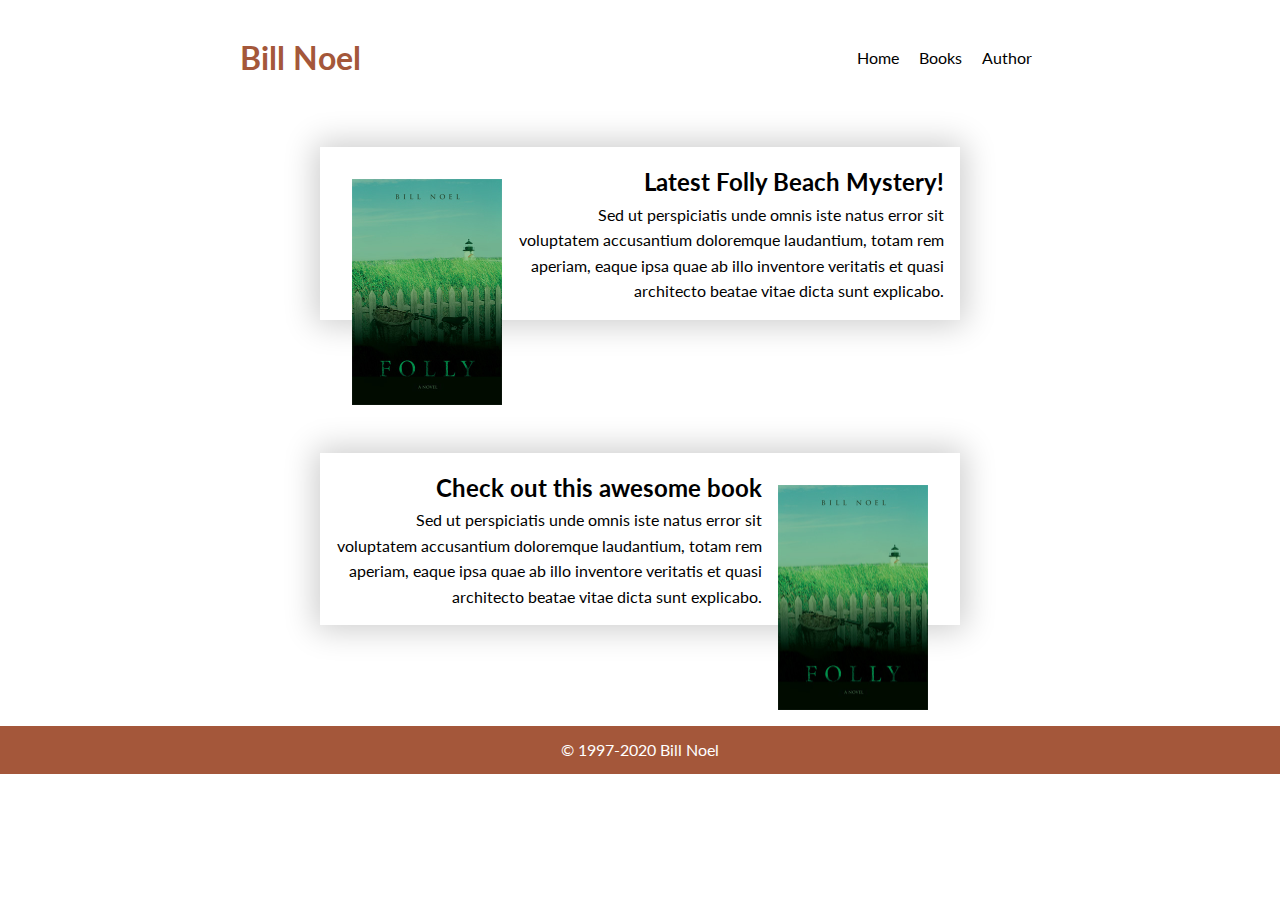
<file: index.html>
<!DOCTYPE html>
<html lang="en">

<head>
    <meta charset="UTF-8" />
    <meta name="viewport" content="width=device-width, initial-scale=1.0" />
    <meta http-equiv="X-UA-Compatible" content="ie=edge" />
    <title>Bill Noel</title>
    <link href="https://fonts.googleapis.com/css2?family=Lato:wght@400;700&display=swap" rel="stylesheet">
    <link rel="stylesheet" href="css/main.css" />
</head>

<body>
    <header>
        <h1>Bill Noel</h1>
        <nav id="desktop-nav">
            <a href="#">Home</a>
            <a href="books.html">Books</a>
            <a href="#">Author</a>
        </nav>

        <button onclick="mobileMenuFunction()" id="mobile-menu-btn">&#9776;</button>
    </header>

    <nav id="mobile-nav">
        <a href="#">Home</a>
        <a href="books.html">Books</a>
        <a href="#">Author</a>
    </nav>

    <main>
        <div class="container">
            <section class="card-section">
               <a href="book-page.html" class="main-book-link">
                <article class="main-card">
                    <img class="float-left" src="img/cover_01_folly.jpg" alt="" />
                    <h2>Latest Folly Beach Mystery!</h2>
                    <p>Sed ut perspiciatis unde omnis iste natus error sit voluptatem accusantium doloremque laudantium, totam rem aperiam, eaque ipsa quae ab illo inventore veritatis et quasi architecto beatae vitae dicta sunt explicabo.</p>
                </article>
                </a>
                <a href="book-page.html" class="main-book-link">
                <article class="main-card">
                    <img class="float-right" src="img/cover_01_folly.jpg" alt="" />
                    <h2>Check out this awesome book</h2>
                    <p>Sed ut perspiciatis unde omnis iste natus error sit voluptatem accusantium doloremque laudantium, totam rem aperiam, eaque ipsa quae ab illo inventore veritatis et quasi architecto beatae vitae dicta sunt explicabo.</p>
                </article>
                </a>
            </section>
        </div>
    </main>
    <footer>
        &copy; 1997-2020 Bill Noel
    </footer>
</body>

<script>
    let mobileMenu = document.getElementById('mobile-nav');

    function mobileMenuFunction() {

        let menuStyle = mobileMenu.style.display;

        if (menuStyle == 'none' || menuStyle == "") {
            mobileMenu.style.display = 'flex';
        } else {
            mobileMenu.style.display = 'none';
        }

    }

    window.onresize = function() {
        if (window.innerWidth >= 640 && mobileMenu.style.display == 'flex') {
            mobileMenu.style.display = 'none';
        }
    }
</script></html>
</file>
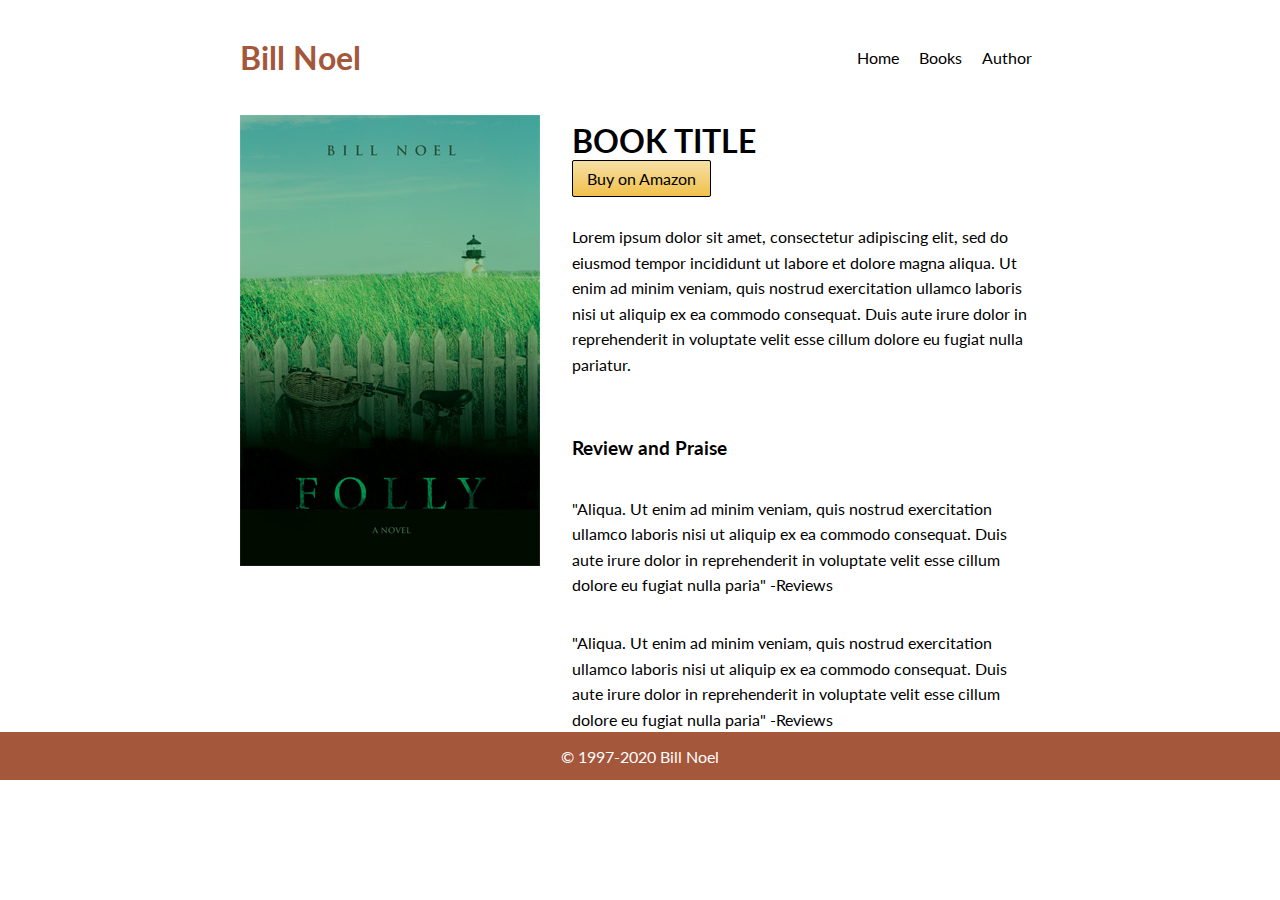
<file: book-page.html>
<!DOCTYPE html>
<html lang="en">

<head>
    <meta charset="UTF-8" />
    <meta name="viewport" content="width=device-width, initial-scale=1.0" />
    <meta http-equiv="X-UA-Compatible" content="ie=edge" />
    <title>Bill Noel</title>
    <link href="https://fonts.googleapis.com/css2?family=Lato:wght@400;700&display=swap" rel="stylesheet">
    <link rel="stylesheet" href="css/main.css" />
</head>

<body>
    <header>
        <h1>Bill Noel</h1>
        <nav id="desktop-nav">
            <a href="#">Home</a>
            <a href="books.html">Books</a>
            <a href="#">Author</a>
        </nav>

        <button onclick="mobileMenuFunction()" id="mobile-menu-btn">&#9776;</button>
    </header>

    <nav id="mobile-nav">
        <a href="index.html">Home</a>
        <a href="books.html">Books</a>
        <a href="#">Author</a>
    </nav>

    <main>
       <div class="container">
        <div class="two-column-grid">
            <div class="left-col"><img src="img/cover_01_folly.jpg" alt=""></div>
            <div class="right-col">
                <h2>Book Title</h2>
                <a href="#" class="buy-btn">Buy on Amazon</a>
                
                <p class="book-summary">Lorem ipsum dolor sit amet, consectetur adipiscing elit, sed do eiusmod tempor incididunt ut labore et dolore magna aliqua. Ut enim ad minim veniam, quis nostrud exercitation ullamco laboris nisi ut aliquip ex ea commodo consequat. Duis aute irure dolor in reprehenderit in voluptate velit esse cillum dolore eu fugiat nulla pariatur.</p>
                <h3>Review and Praise</h3>
                <p>"Aliqua. Ut enim ad minim veniam, quis nostrud exercitation ullamco laboris nisi ut aliquip ex ea commodo consequat. Duis aute irure dolor in reprehenderit in voluptate velit esse cillum dolore eu fugiat nulla paria" -Reviews</p>
                <p>"Aliqua. Ut enim ad minim veniam, quis nostrud exercitation ullamco laboris nisi ut aliquip ex ea commodo consequat. Duis aute irure dolor in reprehenderit in voluptate velit esse cillum dolore eu fugiat nulla paria" -Reviews</p>
            </div>
        </div>
        </div>
    </main>
    <footer>
        &copy; 1997-2020 Bill Noel
    </footer>
</body>

<script>
    
    let mobileMenu = document.getElementById('mobile-nav');
    
    function mobileMenuFunction() {
        
        let menuStyle = mobileMenu.style.display;

        if (menuStyle == 'none' || menuStyle == "") {
            mobileMenu.style.display = 'flex';
        } else {
            mobileMenu.style.display = 'none';
        }

    }
    
    window.onresize = function() {
        if (window.innerWidth >= 640 && mobileMenu.style.display == 'flex') {
            mobileMenu.style.display = 'none';
        }
    }
</script></html>
</file>
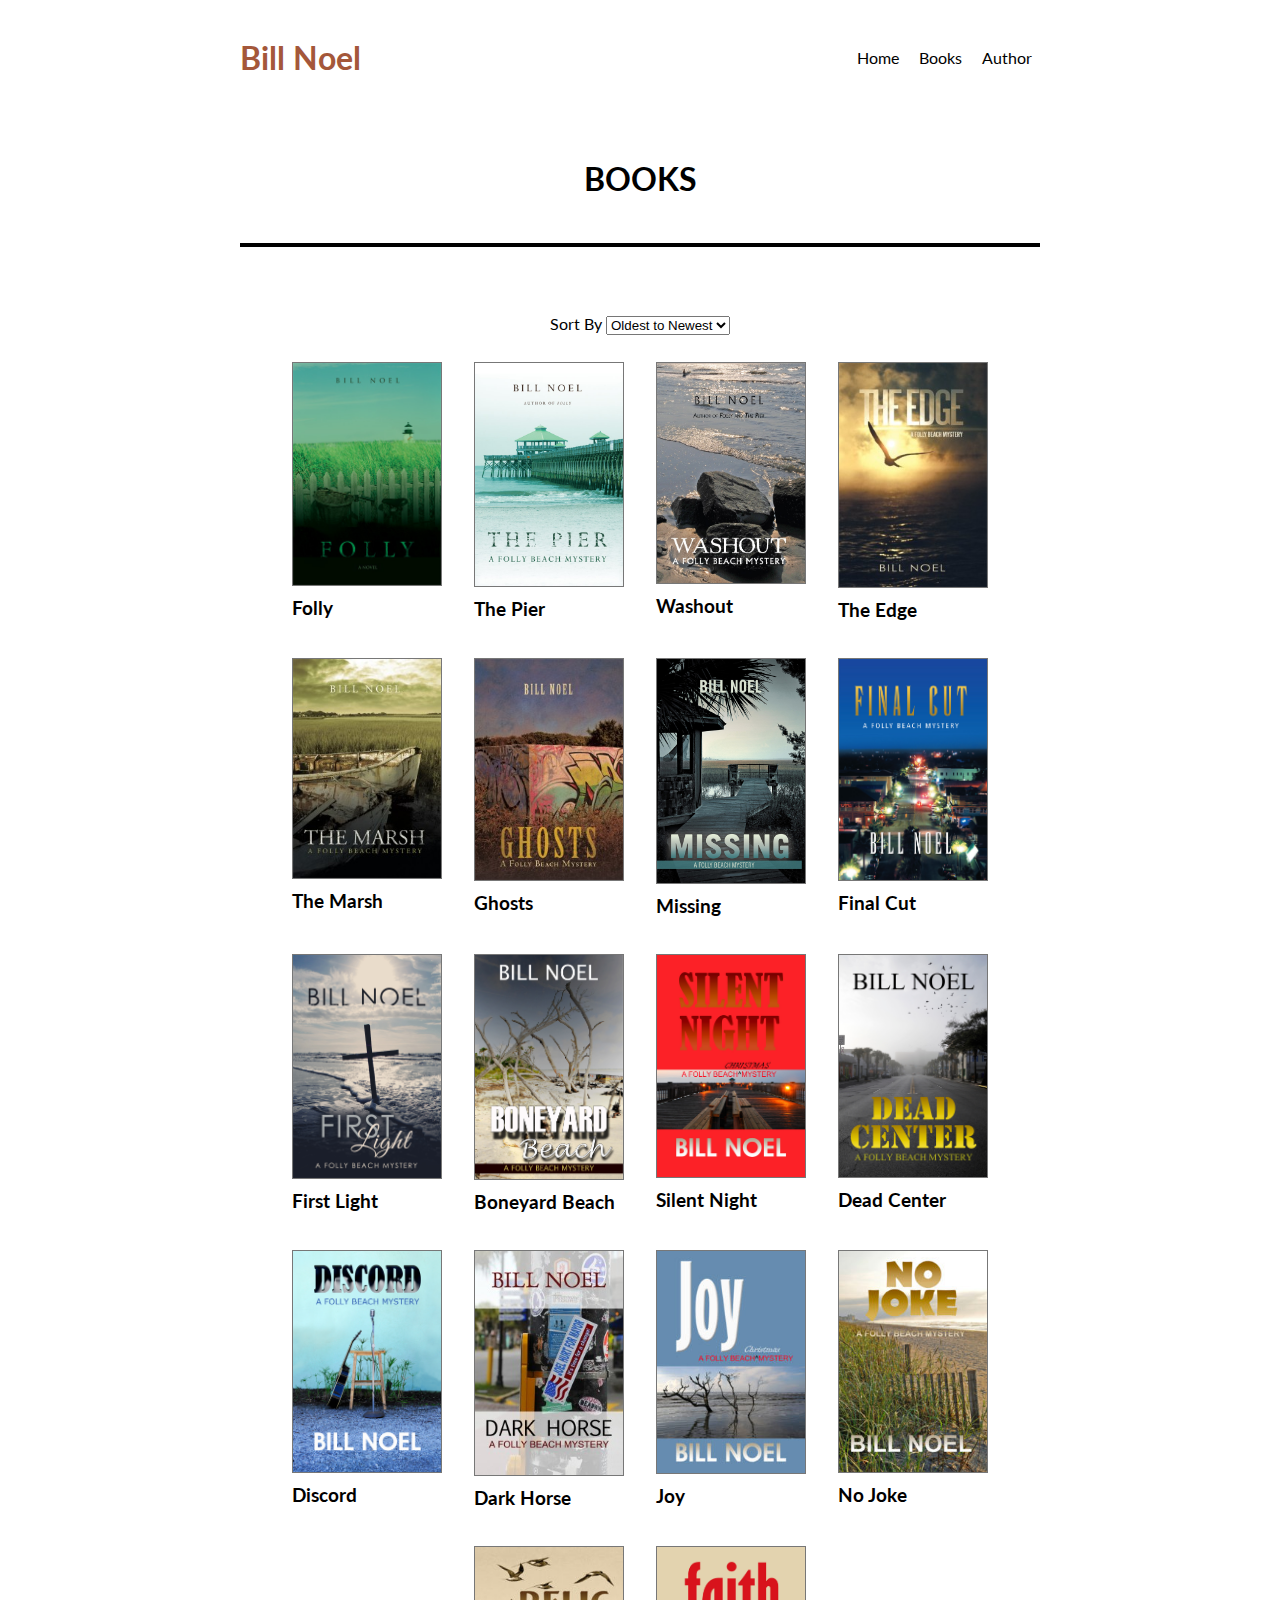
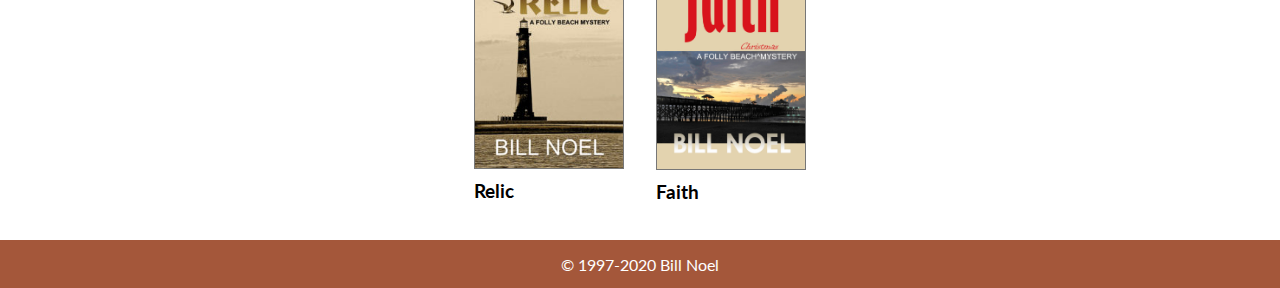
<file: books.html>
<!DOCTYPE html>
<html lang="en">

<head>
    <meta charset="UTF-8" />
    <meta name="viewport" content="width=device-width, initial-scale=1.0" />
    <meta http-equiv="X-UA-Compatible" content="ie=edge" />
    <title>Bill Noel - Books</title>
    <link href="https://fonts.googleapis.com/css2?family=Lato:wght@400;700&display=swap" rel="stylesheet">
    <link rel="stylesheet" href="css/main.css" />
</head>

<body>
    <header>
        <h1>Bill Noel</h1>
        <nav id="desktop-nav">
            <a href="index.html">Home</a>
            <a href="#">Books</a>
            <a href="#">Author</a>
        </nav>

        <button onclick="mobileMenuFunction()" id="mobile-menu-btn">&#9776;</button>
    </header>

    <nav id="mobile-nav">
        <a href="index.html">Home</a>
        <a href="#">Books</a>
        <a href="#">Author</a>
    </nav>

    <main>
        <section>
            <div class="container">
                <h2 class="header-h2">Books</h2>
                <hr>
                <label for="pet-select">Sort By</label>
                <select onchange="val()" name="sort-by" id="sort-select">
                    <option value="oldest" selected>Oldest to Newest</option>
                    <option value="newest">Newest to Oldest</option>
                </select>
                <ul class="book-grid" id="grid">
                    <li class="grid-item">
                        <a href="book-page.html" class="book__card">
                            <img src="img/cover_01_folly.jpg" alt="" class="book__img" />
                            <h3 class="book__title">Folly</h3>
                        </a>
                    </li>
                    <li class="grid-item">
                        <a href="book-page.html" class="book__card">
                            <img src="img/cover_02_thepier.jpg" alt="" class="book__img" />
                            <h3 class="book__title">The Pier</h3>
                        </a>
                    </li>
                    <li class="grid-item">
                        <a href="book-page.html" class="book__card">
                            <img src="img/cover_03_washout.jpg" alt="" class="book__img" />
                            <h3 class="book__title">Washout</h3>
                        </a>
                    </li>
                    <li class="grid-item">
                        <a href="book-page.html" class="book__card">
                            <img src="img/cover_04_theedge.jpg" alt="" class="book__img" />
                            <h3 class="book__title">The Edge</h3>
                        </a>
                    </li>
                    <li class="grid-item">
                        <a href="book-page.html" class="book__card">
                            <img src="img/cover_05_themarsh.jpg" alt="" class="book__img" />
                            <h3 class="book__title">The Marsh</h3>
                        </a>
                    </li>
                    <li class="grid-item">
                        <a href="book-page.html" class="book__card">
                            <img src="img/cover_06_ghosts.jpg" alt="" class="book__img" />
                            <h3 class="book__title">Ghosts</h3>
                        </a>
                    </li>
                    <li class="grid-item">
                        <a href="book-page.html" class="book__card">
                            <img src="img/cover_07_missing.jpg" alt="" class="book__img" />
                            <h3 class="book__title">Missing</h3>
                        </a>
                    </li>
                    <li class="grid-item">
                        <a href="book-page.html" class="book__card">
                            <img src="img/cover_08_finalcut.jpg" alt="" class="book__img" />
                            <h3 class="book__title">Final Cut</h3>
                        </a>
                    </li>
                    <li class="grid-item">
                        <a href="book-page.html" class="book__card">
                            <img src="img/cover_09_firstlight.jpg" alt="" class="book__img" />
                            <h3 class="book__title">First Light</h3>
                        </a>
                    </li>
                    <li class="grid-item">
                        <a href="book-page.html" class="book__card">
                            <img src="img/cover_10_boneyardbeach.jpg" alt="" class="book__img" />
                            <h3 class="book__title">Boneyard Beach</h3>
                        </a>
                    </li>
                    <li class="grid-item">
                        <a href="book-page.html" class="book__card">
                            <img src="img/cover_11_silentnight.jpg" alt="" class="book__img" />
                            <h3 class="book__title">Silent Night</h3>
                        </a>
                    </li>
                    <li class="grid-item">
                        <a href="book-page.html" class="book__card">
                            <img src="img/cover_12_deadcenter.jpg" alt="" class="book__img" />
                            <h3 class="book__title">Dead Center</h3>
                        </a>
                    </li>
                    <li class="grid-item">
                        <a href="book-page.html" class="book__card">
                            <img src="img/cover_13_discord.jpg" alt="" class="book__img" />
                            <h3 class="book__title">Discord</h3>
                        </a>
                    </li>
                    <li class="grid-item">
                        <a href="book-page.html" class="book__card">
                            <img src="img/cover_14_darkhorse.jpg" alt="" class="book__img" />
                            <h3 class="book__title">Dark Horse</h3>
                        </a>
                    </li>
                    <li class="grid-item">
                        <a href="book-page.html" class="book__card">
                            <img src="img/cover_15_joy.jpg" alt="" class="book__img" />
                            <h3 class="book__title">Joy</h3>
                        </a>
                    </li>
                    <li class="grid-item">
                        <a href="book-page.html" class="book__card">
                            <img src="img/cover_16_nojoke.jpg" alt="" class="book__img" />
                            <h3 class="book__title">No Joke</h3>
                        </a>
                    </li>
                    <li class="grid-item">
                        <a href="book-page.html" class="book__card">
                            <img src="img/cover_17_relic.jpg" alt="" class="book__img" />
                            <h3 class="book__title">Relic</h3>
                        </a>
                    </li>
                    <li class="grid-item">
                        <a href="book-page.html" class="book__card">
                            <img src="img/cover_18_faith.jpg" alt="" class="book__img" />
                            <h3 class="book__title">Faith</h3>
                        </a>
                    </li>
                </ul>
            </div>
        </section>

    </main>
    <footer>
        &copy; 1997-2020 Bill Noel
    </footer>
</body>

<script>
    // On change of the <select> element, run this function
    function val() {
        // Don't need this line. Originally was going to manipulate DOM 
        // by the <select> value, but with two options (one is default), 
        // I can just run the same code each time to reverse it.
        // let sortOption  = document.getElementById("sort-select").value;

        // Get parent element
        const bookGrid = document.getElementById('grid');
        // Create an array of the children
        const arr = Array.from(bookGrid.childNodes);
        // Reverse arr (essentially the DOM)
        arr.reverse();
        // Append to the parent container
        bookGrid.append(...arr);
    }
    
    let mobileMenu = document.getElementById('mobile-nav');
    
    function mobileMenuFunction() {
        
        let menuStyle = mobileMenu.style.display;

        if (menuStyle == 'none' || menuStyle == "") {
            mobileMenu.style.display = 'flex';
        } else {
            mobileMenu.style.display = 'none';
        }

    }
    
    window.onresize = function() {
        if (window.innerWidth >= 640 && mobileMenu.style.display == 'flex') {
            mobileMenu.style.display = 'none';
        }
    }
</script></html>
</file>
<file: css/main.css>
*,
*::before,
*::after {
    -webkit-box-sizing: border-box;
    box-sizing: border-box;
}

body {
    margin: 0;
    font-family: 'Lato', sans-serif;
    line-height: 1.6;
}

/*
img {
    max-width: 100%;
    display: block;
}
*/

h1,
h2,
h3,
p {
    margin: 0;
}

.container {
    width: 85%;
    max-width: 50em;
    margin: 0 auto;
    text-align: center;
}

.header-h2 {
    font-size: 2rem;
    text-transform: uppercase;
    line-height: 4em;
}

.container h3 {}

hr {
    margin: 0 0 4em 0;
    padding: 0;
    border: 2px solid black;
}

/*
ul {
    list-style-type: none;
    padding: 0;
}
*/

.book-grid {
    display: flex;
    flex-wrap: wrap;
    list-style-type: none;
    padding: 0;
    margin: 0;
    justify-content: center;
}

.grid-item {
    margin: 0 1em 2em 1em;
    padding: 0;

    transition: all 250ms ease-in-out;
}

.grid-item:hover {
    transform: scale(1.05);
    /*    box-shadow: 0 0 20px rgba(0, 0, 0, .1);*/
}

/*
.grid-item > * {
    flex-basis: 10%;
}
*/

.book__card {
    /*    display: block;*/
    text-align: left;
    text-decoration: none;
    color: #000;
}

.book__img {
    display: block;
    width: 100%;
    max-width: 150px;
    height: auto;
    padding: 0;
    margin: 0 0 .5em 0;
    border: 1px solid #777;
}

header {
    padding: 0;
    width: 85%;
    max-width: 50em;
    margin: 2em auto;

    display: flex;
    justify-content: space-between;
    align-items: center;
}

nav {}

#desktop-nav {
    display: none;
}



#mobile-nav {
    
    width: 85%;
    max-width: 50em;
    margin: 2em auto;
    
    display: none;
    flex-direction: column;
    
    text-align: right;
    
}

#mobile-nav a {
    width: 100%;
    padding: .5em  .5em .5em 0;
    text-decoration: none;
    color: black;
    border-bottom: 1px solid black;
}

@media (min-width: 40em) {
    #desktop-nav {
        display: block;
    }
    
    #mobile-menu-btn {
        display: none;
    }

    #mobile-nav {
        display: none;
    }
}

#desktop-nav a {
    margin: 0 .5em;
    text-decoration: none;
    color: black;

}

h1 {
    color: #A4573A;
}

#sort-select {
    margin-bottom: 2em;
}

footer {
    background-color: #A4573A;
    color: white;
    height: 3em;
    text-align: center;
    display: flex;
    justify-content: center;
    align-items: center;
}

.two-column-grid {
    display: flex;
    flex-direction: column;
    justify-content: center;
}

@media (min-width: 40em) {
    .two-column-grid {
        flex-direction: row;
    }
    
    .right-col {
        margin-left: 2em;
        text-align: left;
    }
}

.buy-btn {
    text-decoration: none;
    padding: 8px 14px;
    background: linear-gradient(to bottom,#f7dfa5,#f0c14b);
    color: black;
    border: black 1px solid;
    border-radius: .125em;
    
    
    transition: all 150ms ease;
}

.buy-btn:hover {
    background: linear-gradient(to bottom, #DEC794, #D8AD43);
}

.right-col h2 {
    font-size: 2rem;
    text-transform: uppercase;
}

.right-col h3 {
    margin-top: 3em
}

.right-col p {
    margin-top: 2em;
}

.main-book-link {
    text-decoration: none;
    color: black;
}

.card-section {
    display: flex;
    flex-direction: column;
    width: 80%;
    margin: 0 auto;
}

.main-card {
    text-align: right;
    margin: 2em 0;
    box-shadow: 0 0 30px 5px rgba(0, 0, 0, .2);
    padding: 1em;
}

.main-card img {
    width: 30%;
    height: auto;
    max-width: 150px;
    margin: 1em;
}

.float-left {
    float: left;
}

.float-right {
    float: right;
}
</file>
